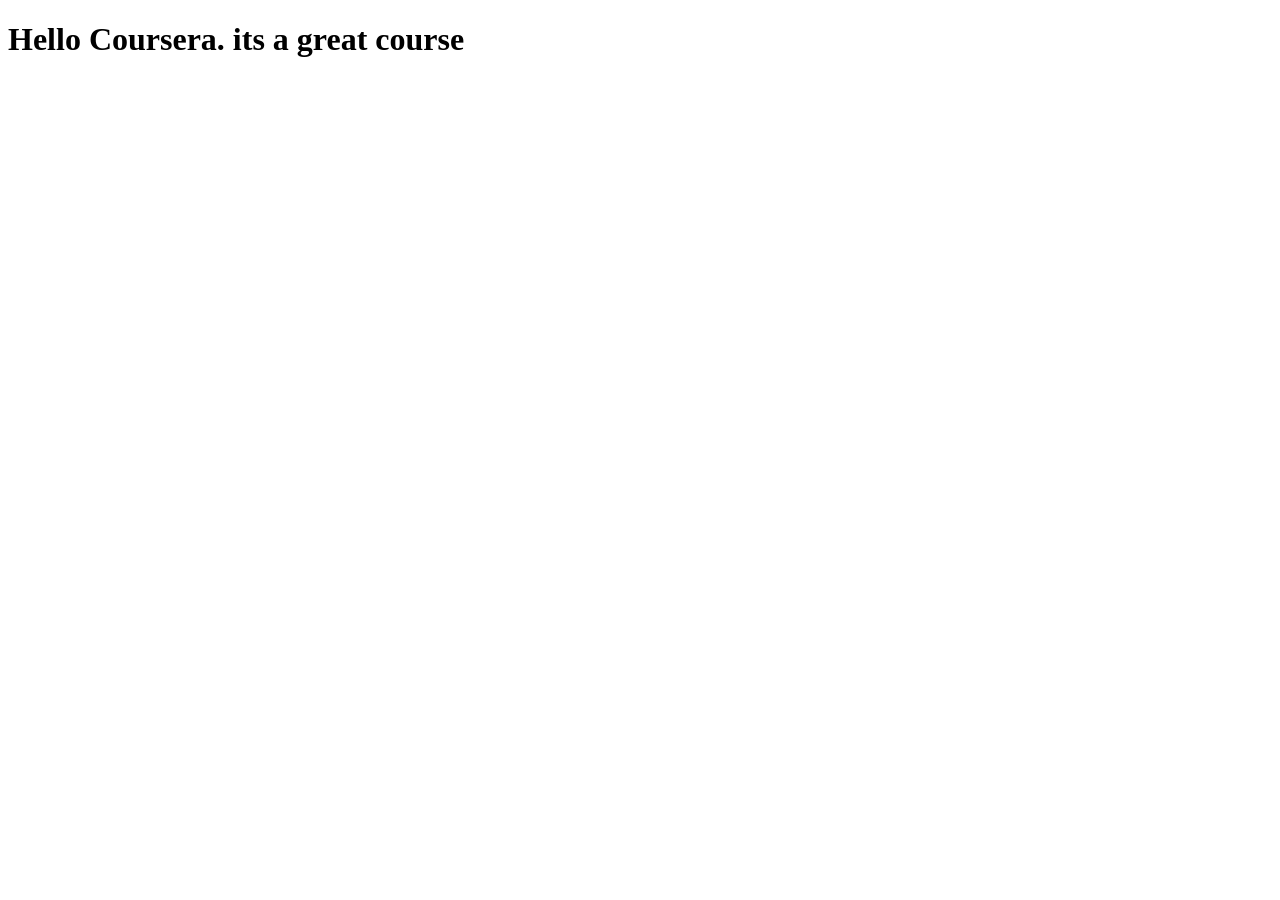
<file: gh-pages/site/index.html>
<!DOCTYPE html>
<html>
<head>
	<meta charset="utf-8">
	<meta name="viewport" content="width=device-width, initial-scale=1">
	<title>Hello Coursera!</title>
</head>
<body>
<h1>Hello Coursera. its a great course</h1>
</body>
</html>
</file>
